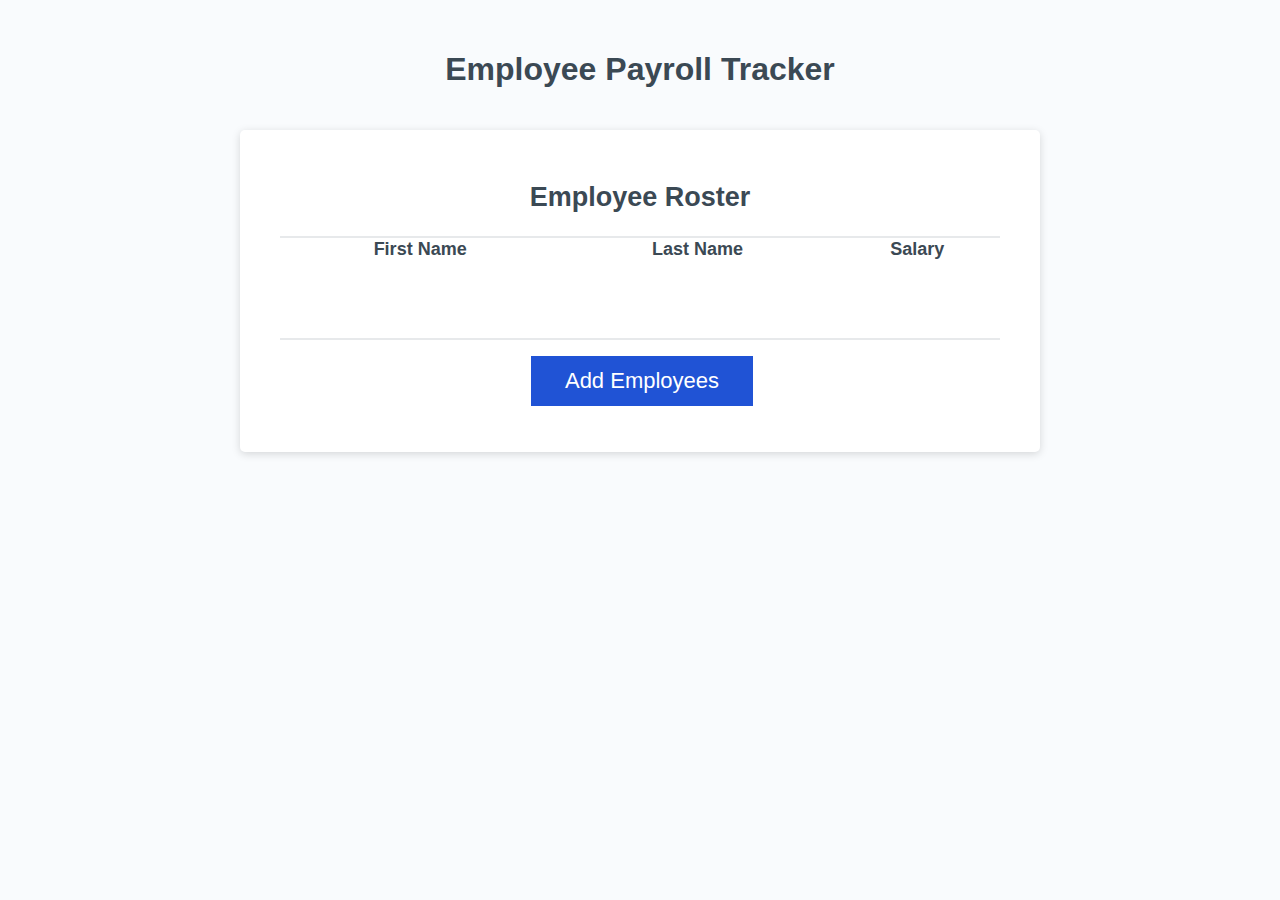
<file: Homework/Hwk3/index.html>
<!DOCTYPE html>
<html lang="en">

<head>
    <meta charset="UTF-8" />
    <meta name="viewport" content="width=device-width, initial-scale=1.0" />
    <meta http-equiv="X-UA-Compatible" content="ie=edge" />
    <title>Employee Payroll Tracker</title>
    <link rel="stylesheet" href="style.css" />
</head>

<body>
    <div class="wrapper">
        <header>
            <h1>Employee Payroll Tracker</h1>
        </header>
        <div class="card">
            <div class="card-header">
                <h2>Employee Roster</h2>
            </div>
            <div class="card-body">
                <table>
                    <thead>
                        <tr>
                            <th>First Name</th>
                            <th>Last Name</th>
                            <th>Salary</th>
                        </tr>
                    </thead>
                    <tbody id="employee-table">
                    </tbody>
                </table>
            </div>
            <div class="card-footer">
                <button id="add-employees-btn" class="btn">Add Employees</button>
            </div>
        </div>
    </div>
    <script src="script.js"></script>
</body>

</html>
</file>
<file: Homework/Hwk3/style.css>
*,
*::before,
*::after {
  box-sizing: border-box;
}

html,
body,
.wrapper {
  height: 100%;
  margin: 0;
  padding: 0;
}

body {
  font-family: sans-serif;
  background-color: #f9fbfd;
}

.wrapper {
  padding-top: 30px;
  padding-left: 20px;
  padding-right: 20px;
}

header {
  text-align: center;
  padding: 20px;
  padding-top: 0px;
  color: hsl(206, 17%, 28%);
}

h2 {
  text-align: center;
}

.card {
  background-color: hsl(0, 0%, 100%);
  border-radius: 5px;
  border-width: 1px;
  box-shadow: rgba(0, 0, 0, 0.15) 0px 2px 8px 0px;
  color: hsl(206, 17%, 28%);
  font-size: 18px;
  margin: 0 auto;
  max-width: 800px;
  padding: 30px 40px;
}

.card-header::after {
  content: " ";
  display: block;
  width: 100%;
  background: #e7e9eb;
  height: 2px;
}

.card-body {
  min-height: 100px;
}

table {
  width:100%;
  border-spacing: 0;
  border-collapse: collapse;
}

td{
  text-align: center;
  border:4px solid black;
}

tbody tr:nth-child(even) {
  background-color: hsl(223, 64%, 90%);
}

.card-footer {
  text-align: center;
}

.card-footer::before {
  content: " ";
  display: block;
  width: 100%;
  background: #e7e9eb;
  height: 2px;
}

.card-footer::after {
  content: " ";
  display: block;
  clear: both;
}

.btn {
  border: none;
  background-color: hsl(223, 74%, 48%);
  box-shadow: rgba(0, 0, 0, 0.1) 0px 1px 6px 0px rgba(0, 0, 0, 0.2) 0px 1px 1px
    0px;
  color: hsl(0, 0%, 100%);
  display: inline-block;
  font-size: 22px;
  line-height: 22px;
  margin: 16px 16px 16px 20px;
  padding: 14px 34px;
  text-align: center;
  cursor: pointer;
}

button[disabled] {
  cursor: default;
  background: #c0c7cf;
}

.float-right {
  float: right;
}


@media (max-width: 690px) {
  .btn {
    font-size: 1rem;
    margin: 16px 0px 0px 0px;
    padding: 10px 15px;
  }
}

@media (max-width: 500px) {
  .btn {
    font-size: 0.8rem;
  }
}
</file>
